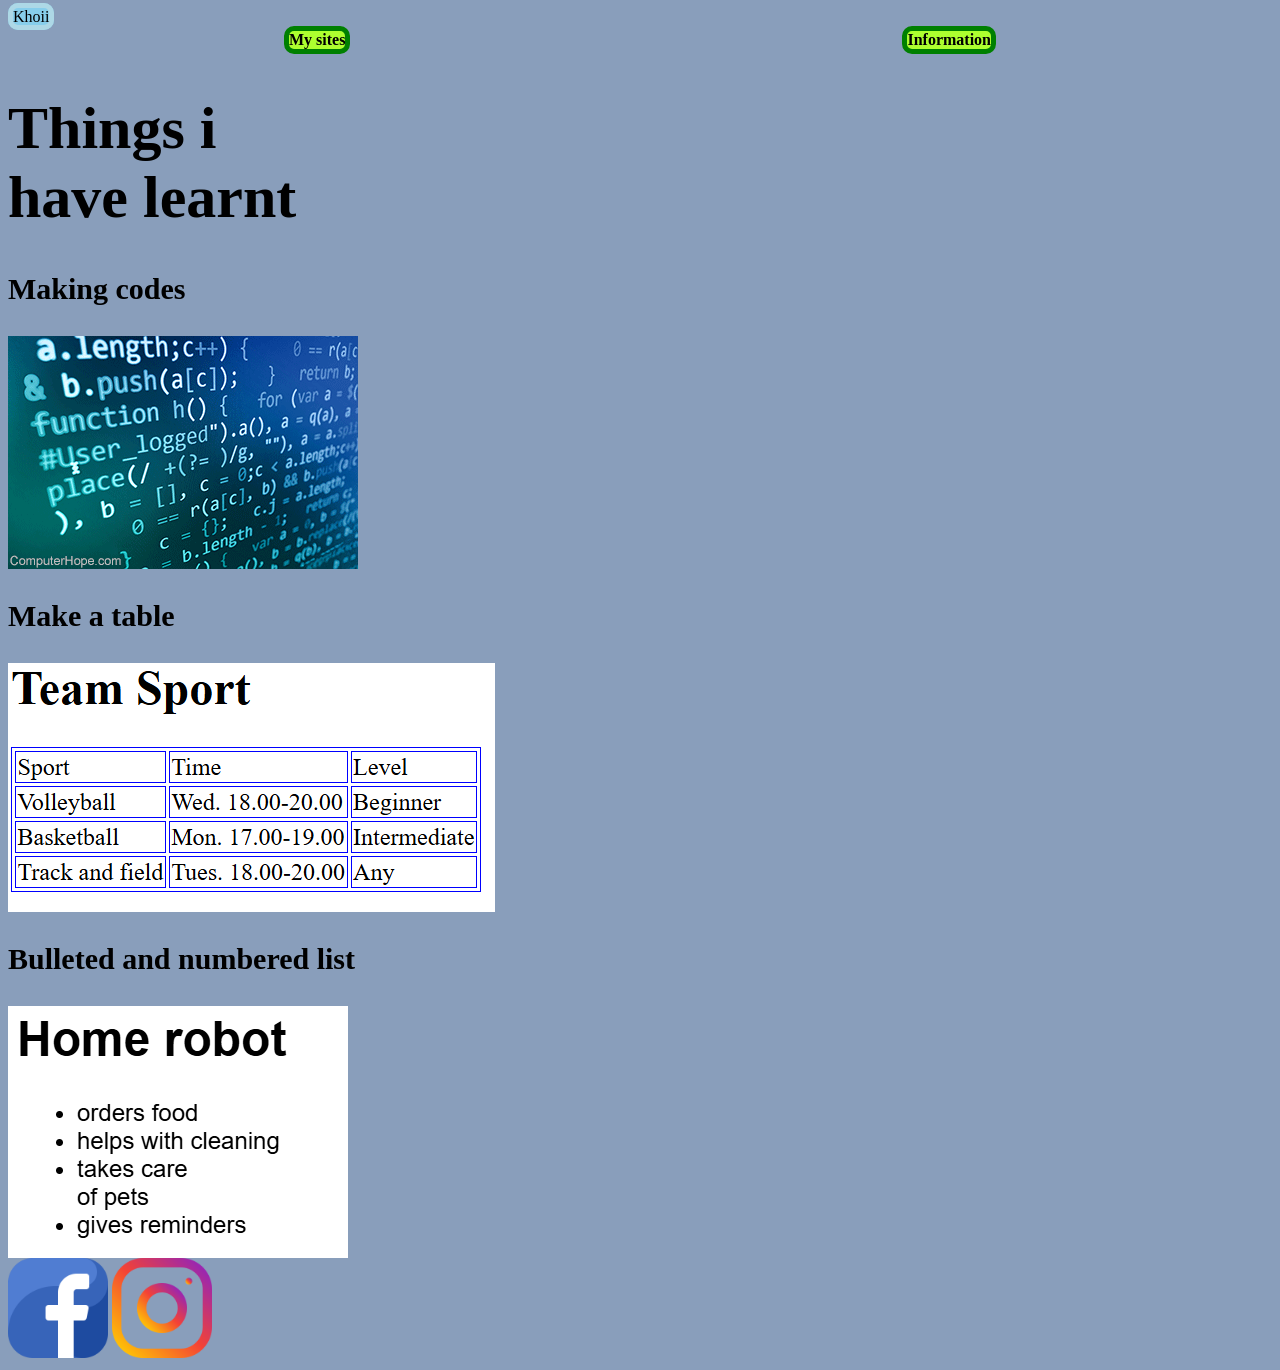
<file: index.html>
<html>
  <head>
    <title>Khoii</title>
    <link rel="stylesheet" href="style.css"/>
  </head>
  <body>
    <header>
      <a class="link-header" href="khoi.html">Khoii</a>
    </header>
    <main>
      <nav>
        <a class="link-nav" href="mysites.html"><b>My sites</b></a>
        <a class="link-nav" href="info.html"><b>Information</b></a>
      </nav>
      <h1>Things i<br/> have learnt</h1>
      <p class="hello"><b>Making codes</b></p>
      <img src="pictures for algroithmics/Code.webp"/>
      <p class="hello"><b>Make a table</b></p>
      <img src="pictures for algroithmics/Table.png"/>
      <p class="hello"><b>Bulleted and numbered list</b></p>
      <img src="pictures for algroithmics/bulleted list.png"/>
    </main>
    <footer>
      <a class="social" href=""><img src="pictures for algroithmics/facebook.png" width="100px" height="100px"/></a>
      <a class="social" href=""><img src="pictures for algroithmics/instagram.png" width="100px" height="100px"/></a>
    </footer>
  </body>
</html>
</file>
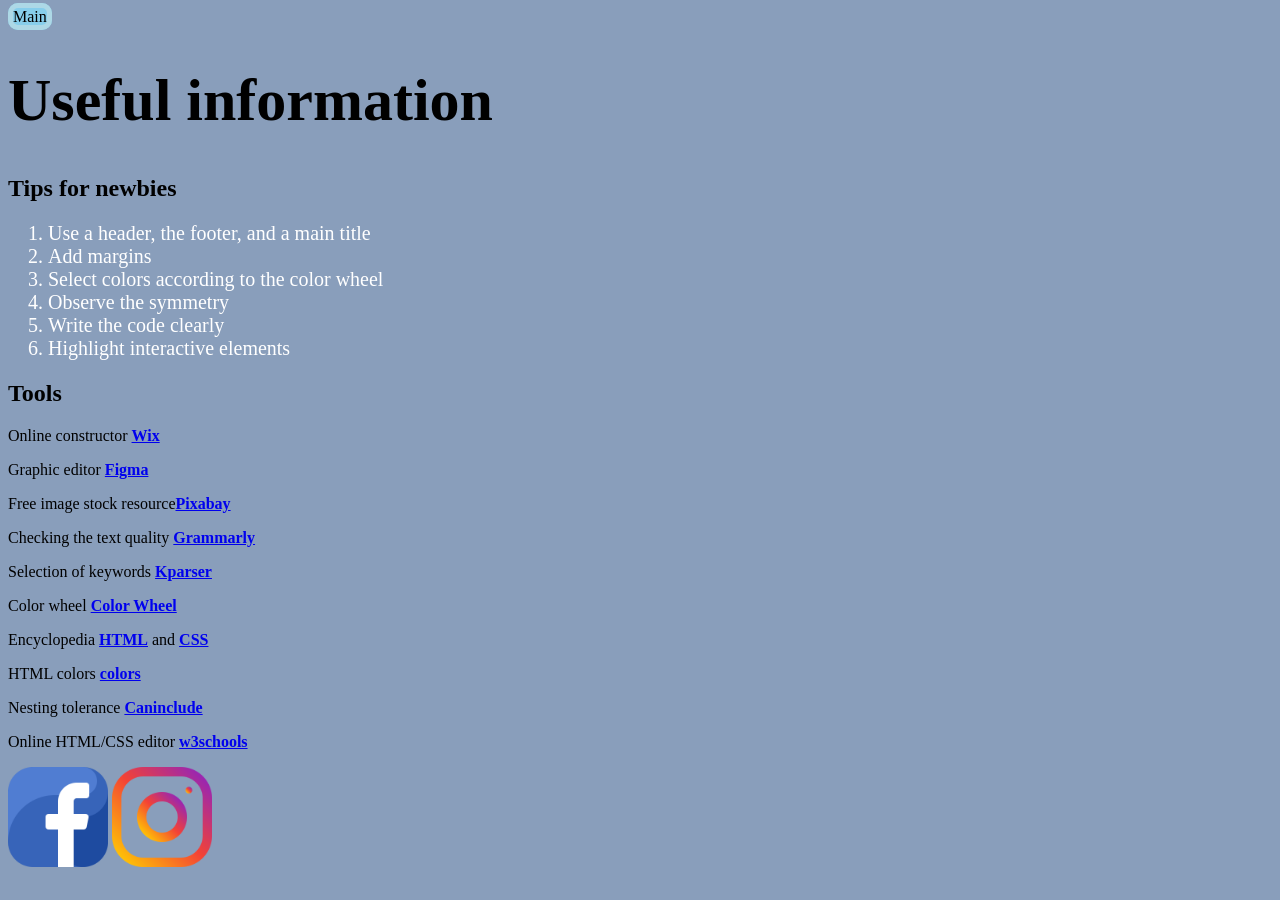
<file: info.html>
<html>
  <head>
    <title>Useful information</title>
    <link rel="stylesheet" href="style.css"/>
  </head>
  <body>
    <header>
      <a class="link-header" href="index.html">Main</a>
    </header>
    <main>
      <h1>Useful information</h1>
      <h2>Tips for newbies</h2>
      <ol>
        <li>Use a header, the footer, and a main title</li>
        <li>Add margins</li>
        <li>Select colors according to the сolor wheel</li>
        <li>Observe the symmetry</li>
        <li>Write the code clearly</li>
        <li>Highlight interactive elements</li>
      </ol>
      <h2>Tools</h2>
      <p>Online constructor <a class="link-text" href="https://wix.com"><b>Wix</b></a></p>
      <p>Graphic editor <a class="link-text" href="https://www.figma.com/"><b>Figma</b></a></p>
      <p>Free image stock resource<a class="link-text" href="https://pixabay.com/"><b>Pixabay</b></a></p>
      <p>Checking the text quality <a class="link-text" href="https://grammarly.com"><b>Grammarly</b></a></p>
      <p>Selection of keywords <a class="link-text" href="https://kparser.com/"><b>Kparser</b></a></p>
      <p>Color wheel <a class="link-text" href="https://color.adobe.com/create/color-wheel"><b>Color Wheel</b></a></p>
      <p>Encyclopedia <a class="link-text" href="http://htmlbook.ru/html"><b>HTML</b></a> and <a class="link-text" href="http://htmlbook.ru/css"><b>CSS</b></a></p>
      <p>HTML colors <a class="link-text" href="https://color.adobe.com/create/color-wheel"><b>colors</b></a></p>
      <p>Nesting tolerance <a class="link-text" href="https://caninclude.glitch.me/"><b>Caninclude</b></a></p>
      <p>Online HTML/CSS editor <a  class="link-text" href="https://www.w3schools.com/tryit/"><b>w3schools</b></a></p>
    </main>
    <footer>
      <a class="social" href=""><img src="pictures for algroithmics/facebook.png" width="100px" height="100px"/></a>
      <a class="social" href=""><img src="pictures for algroithmics/instagram.png" width="100px" height="100px"/></a>
    </footer>
  </body>
</html>
</file>
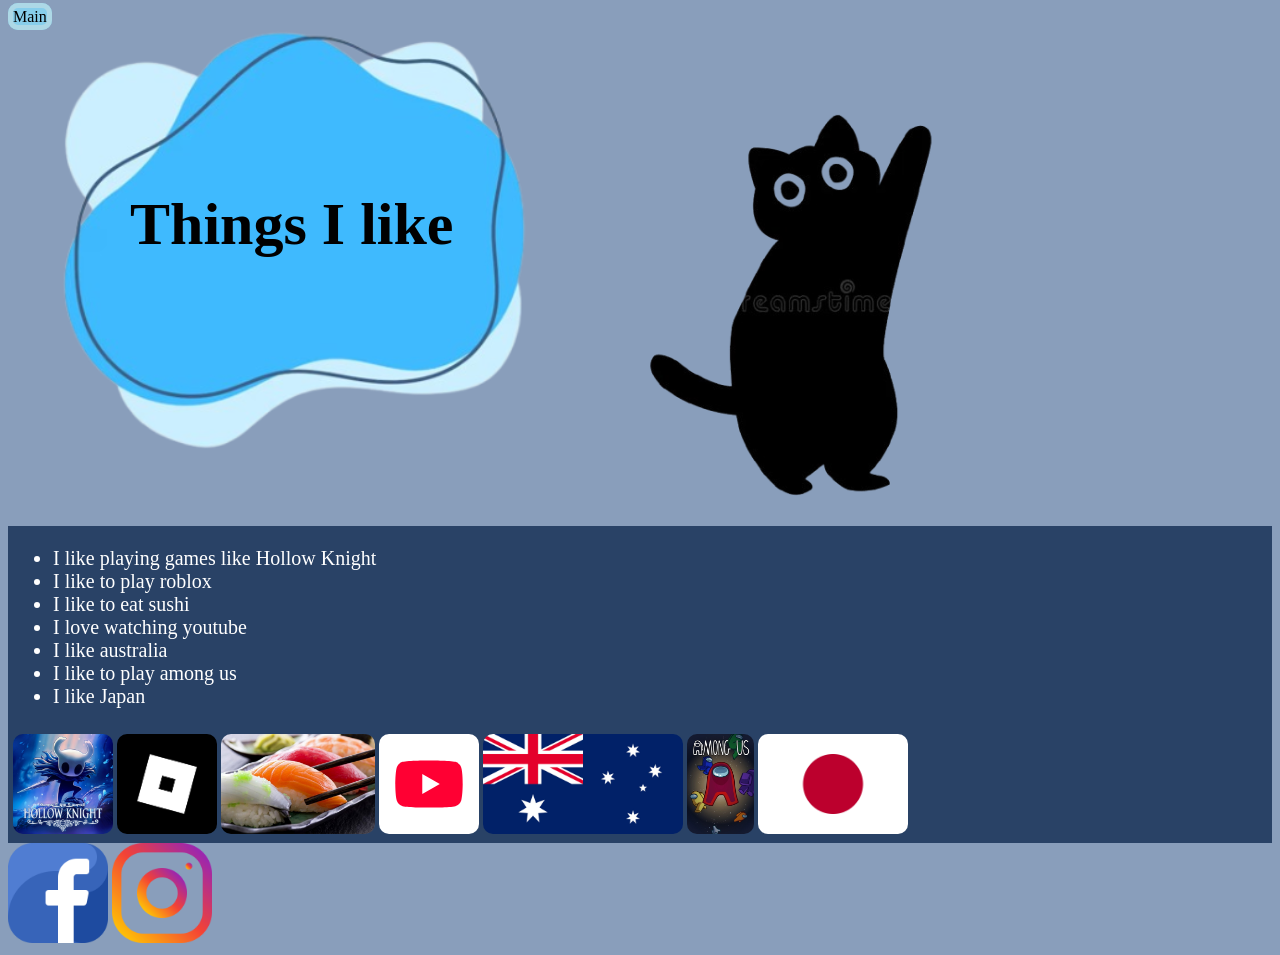
<file: khoi.html>
<html>
  <head>
    <title>About me</title>
    <link rel="stylesheet" href="style.css"/>
  </head>
  <body>
    <header>
      <a class="link-header" href="index.html">Main</a>
    </header>
    <main>
      <h1 class="haha">Things I like</h1>
      <img src="pictures for algroithmics/Group 1.svg"/><img src="pictures for algroithmics/image 2.svg"/>
      <div class="Text">
      <ul>
        <li>I like playing games like Hollow Knight</li>
        <li>I like to play roblox</li>
        <li>I like to eat sushi</li>
        <li>I love watching youtube</li>
        <li>I like australia</li>
        <li>I like to play among us</li>
        <li>I like Japan</li>
      </ul>
      </div>

    <div class="Gallery">
  <img src="pictures for algroithmics/Hollow knight.jpg"/>
  <img src="pictures for algroithmics/Roblox.jpg"/>
  <img src="pictures for algroithmics/Sushi.jpg"/>
  <img src="pictures for algroithmics/Youtube.svg"/>
  <img src="pictures for algroithmics/Australia.webp"/>
  <img src="pictures for algroithmics/Among Us.jpg"/>
  <img src="pictures for algroithmics/Japan.webp"/>
    </div>

    </main>
    <footer>
      <a class="social" href=""><img src="pictures for algroithmics/facebook.png" width="100px" height="100px"/></a>
      <a class="social" href=""><img src="pictures for algroithmics/instagram.png" width="100px" height="100px"/></a>
    </footer>
  </body>
</html>
</file>
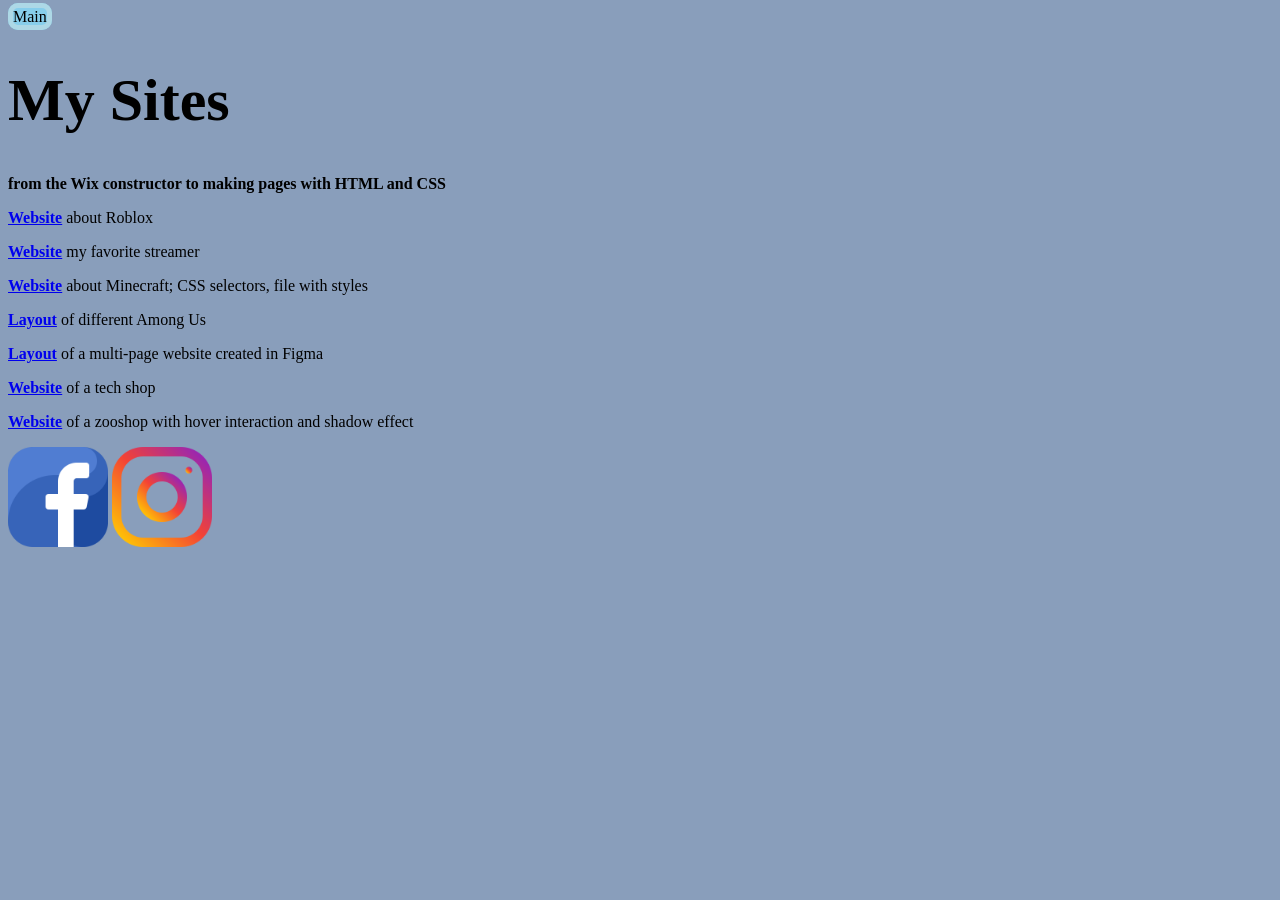
<file: mysites.html>
<html>
  <head>
    <title>My Sites</title>
    <link rel="stylesheet" href="style.css"/>
  </head>
  <body>
    <header>
      <a class="link-header" href="index.html">Main</a>
    </header>
    <main>
      <h1>My Sites</h1>
      <p class="text-big"><b>from the Wix constructor to making pages with HTML and CSS</b></p>
      <p><a class="link-text" href="https://khoi8huynh.wixsite.com/roblox-introduction"><b>Website</b></a> about Roblox</p>
        <p><a class="link-text" href="https://khoi8huynh.wixsite.com/my-favorite-streamer"><b>Website</b></a> my favorite streamer</p>
        <p><a class="link-text" href="https://khoicool.github.io/Minecraft/"><b>Website</b></a> about Minecraft; CSS selectors, file with styles</p>
        <p><a class="link-text" href="https://www.figma.com/design/ny6eQSR6K3S73JfcilettJ/Among-us?node-id=0-1&t=FY1iAKUkra57S95B-1"><b>Layout</b></a> of different Among Us</p>
        <p><a class="link-text" href="https://www.figma.com/design/ldlJJOtRyNIBEpEcvElXUx/Untitled?node-id=0-1&t=FY1iAKUkra57S95B-1"><b>Layout</b></a> of a multi-page website created in Figma</p>
        <p><a class="link-text" href="https://khoicool.github.io/Professional-advise/"><b>Website</b></a> of a tech shop</p>
                <p><a class="link-text" href=" https://khoicool.github.io/zooshop/"><b>Website</b></a> of a zooshop with hover interaction and shadow effect</p>
    </main>
    <footer>
      <a class="social" href=""><img src="pictures for algroithmics/facebook.png" width="100px" height="100px"/></a>
      <a class="social" href=""><img src="pictures for algroithmics/instagram.png" width="100px" height="100px"/></a>
    </footer>
  </body>
</html>
</file>
<file: style.css>
div {
    background-color: #294266;
    padding:5px;
}

h1 {
    font-size: 60px;
}

li {
    color:white;
    text-decoration:Irish Grover;
    font-size:20px;
}

.Gallery img {
    border-radius:10px;
    height:100px;
    width: auto;
    border: 3px black;
}

.Text {
    background-color:#294266;
}

.haha {
    position: absolute;
    left:130px;
    top:150px;
}

body {
    background-color:#899EBB;
}

.link-header {
    text-decoration:none;
    border: 5px solid lightblue;
    border-radius: 10px;
    background-color:skyblue;
    color:black;
}

nav {
    display:flex;
    justify-content: space-around;
}

.link-nav {
        text-decoration:none;
    border: 5px solid green;
    border-radius: 10px;
    background-color:greenyellow;
    color:black;
}

.hello {
    font-size:30px
}

.link-nav:hover, .link-header:hover {
    box-shadow: 3px 5px 0px 0px gold;
}
</file>
